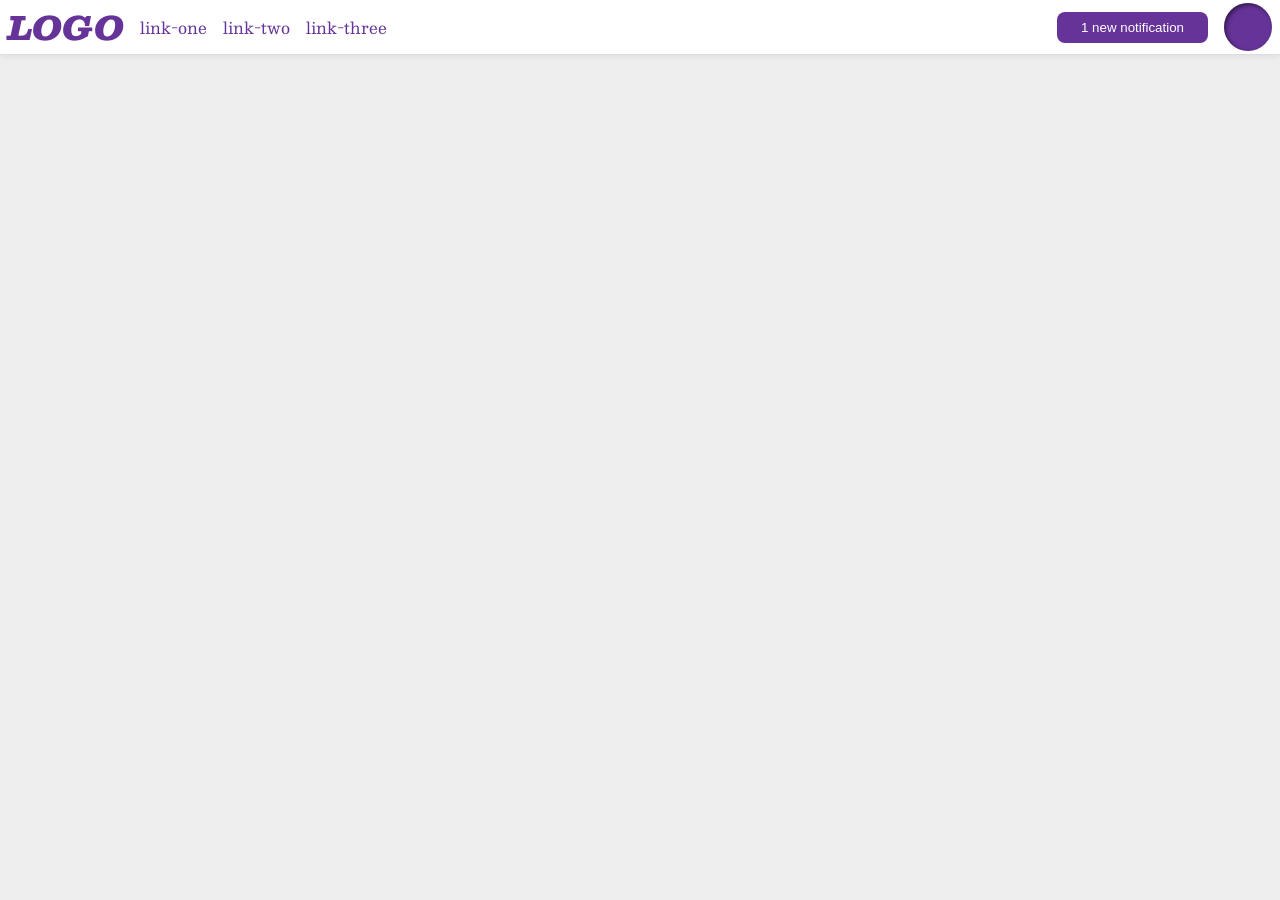
<file: foundations/flex/03-flex-header-2/index.html>
<!DOCTYPE html>
<html lang="en">
  <head>
    <meta charset="UTF-8">
    <meta http-equiv="X-UA-Compatible" content="IE=edge">
    <meta name="viewport" content="width=device-width, initial-scale=1.0">
    <title>Flex Header 2</title>
    <link rel="stylesheet" href="style.css">
  </head>
  <body>
    <div class="header">
      <div class="left">
        <div class="logo">
          LOGO
        </div>
        <ul class="links">
          <li><a href="https://google.com">link-one</a></li>
          <li><a href="https://google.com">link-two</a></li>
          <li><a href="https://google.com">link-three</a></li>
        </ul>
      </div>
      <div class="right">
        <button class="notifications">
        1 new notification
        </button>
        <div class="profile-image"></div>
      </div>
    </div>
  </body>
</html>
</file>
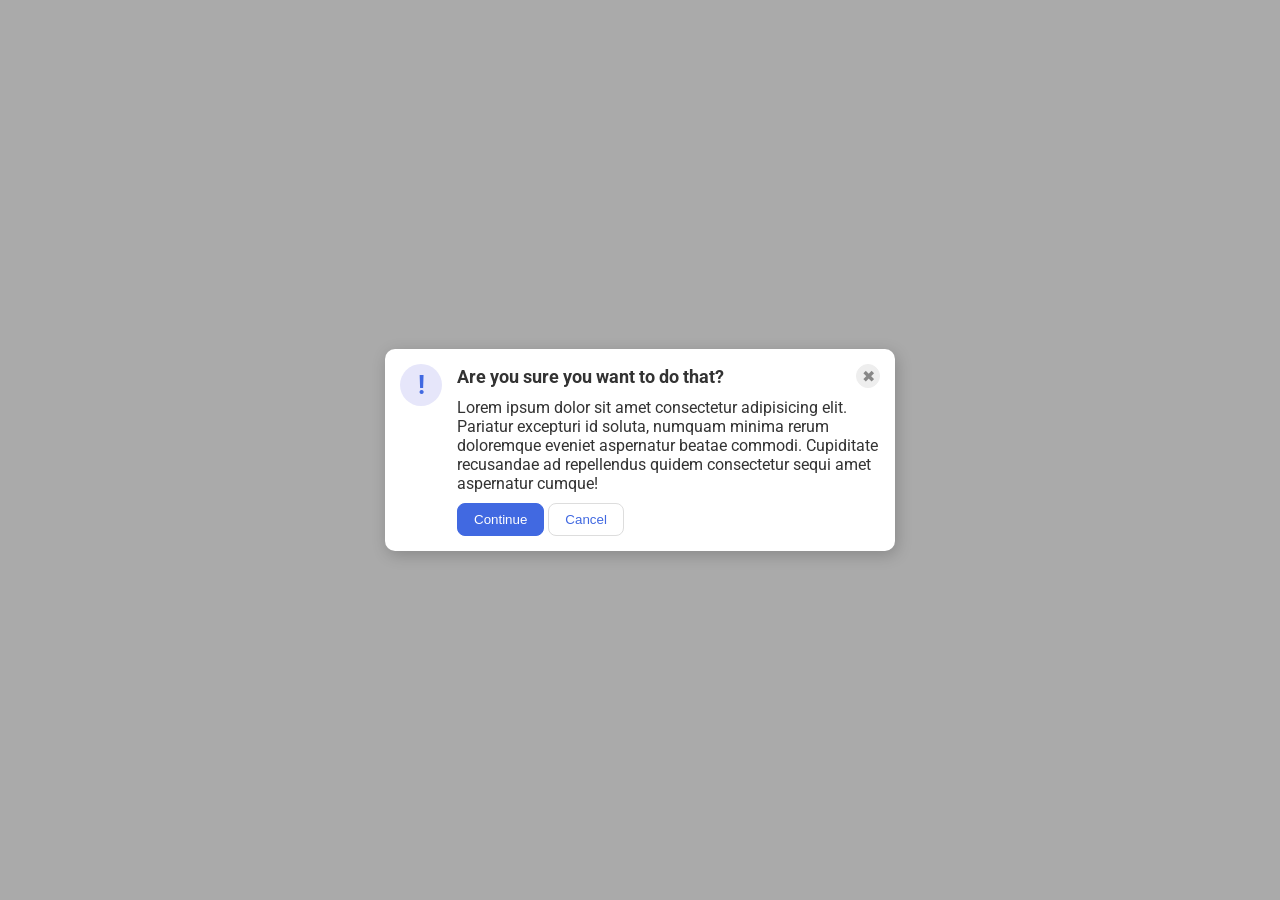
<file: foundations/flex/05-flex-modal/index.html>
<!DOCTYPE html>
<html lang="en">
  <head>
    <meta charset="UTF-8">
    <meta http-equiv="X-UA-Compatible" content="IE=edge">
    <meta name="viewport" content="width=device-width, initial-scale=1.0">
    <link rel="stylesheet" href="style.css">
    <title>Modal</title>
  </head>
  <body>
    <div class="modal">
      <div class="icon">!</div>
      <div class="content">
        <div class="header">
          Are you sure you want to do that?
          <button class="close-button">✖</button>
        </div>
        <div class="text">Lorem ipsum dolor sit amet consectetur adipisicing elit. Pariatur excepturi id soluta, numquam minima rerum doloremque eveniet aspernatur beatae commodi. Cupiditate recusandae ad repellendus quidem consectetur sequi amet aspernatur cumque!</div>
        <button class="continue">Continue</button>
        <button class="cancel">Cancel</button>
      </div>
    </div>
  </body>
</html>
</file>
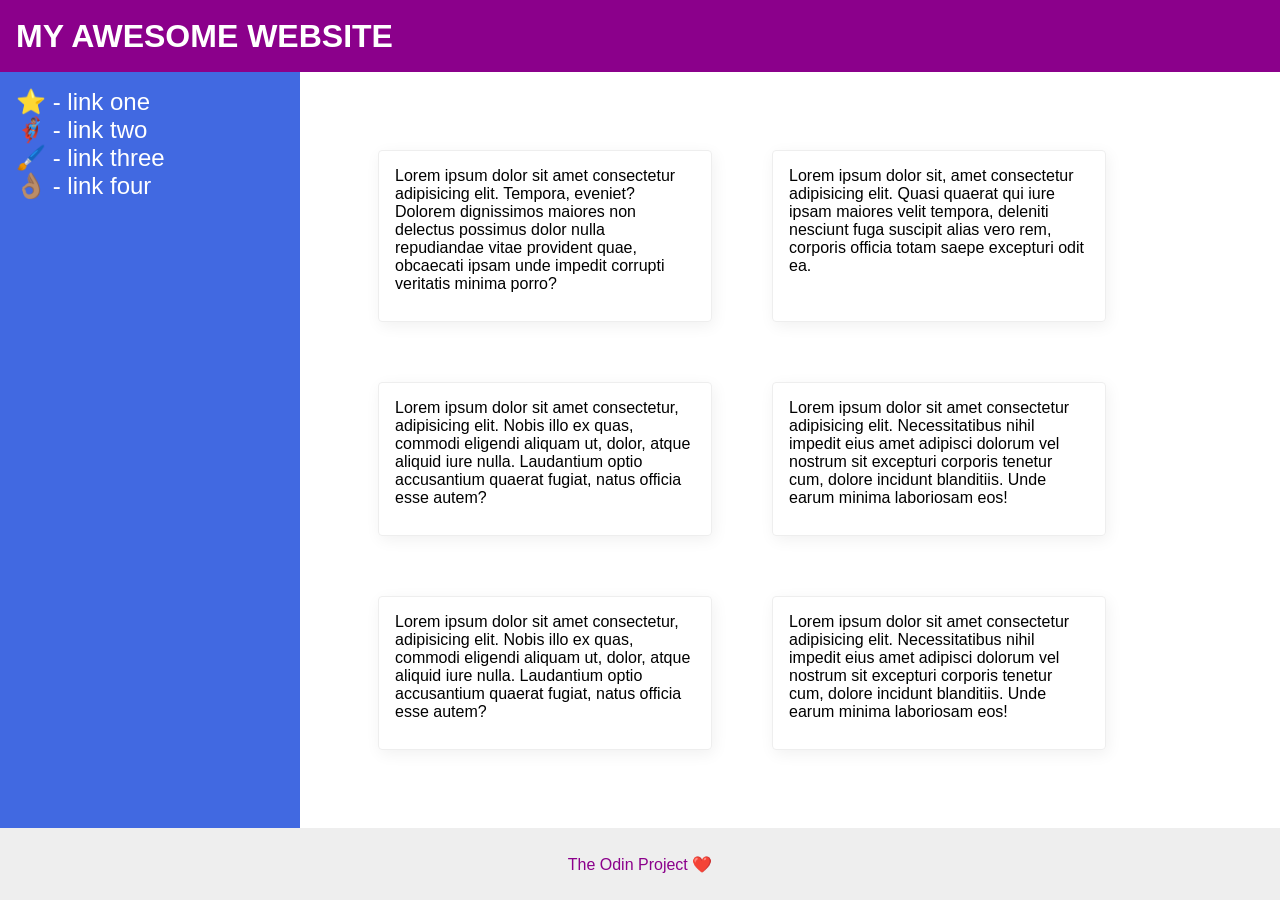
<file: foundations/flex/07-flex-layout-2/index.html>
<!DOCTYPE html>
<html lang="en">
  <head>
    <meta charset="UTF-8">
    <meta http-equiv="X-UA-Compatible" content="IE=edge">
    <meta name="viewport" content="width=device-width, initial-scale=1.0">
    <title>The Holy Grail</title>
    <link rel="stylesheet" href="style.css">
  </head>
  <body>
    <div class="header">
      MY AWESOME WEBSITE
    </div>
    
    <div class="container">
      <div class="sidebar">
        <ul>
          <li><a href="#">⭐ - link one</a></li>
          <li><a href="#">🦸🏽‍♂️ - link two</a></li>
          <li><a href="#">🖌️ - link three</a></li>
          <li><a href="#">👌🏽 - link four</a></li>
        </ul>
      </div>

      <div class="right-text">
        <div class="card">Lorem ipsum dolor sit amet consectetur adipisicing elit. Tempora, eveniet? Dolorem dignissimos maiores non delectus possimus dolor nulla repudiandae vitae provident quae, obcaecati ipsam unde impedit corrupti veritatis minima porro?</div>
        <div class="card">Lorem ipsum dolor sit, amet consectetur adipisicing elit. Quasi quaerat qui iure ipsam maiores velit tempora, deleniti nesciunt fuga suscipit alias vero rem, corporis officia totam saepe excepturi odit ea.</div>
        <div class="card">Lorem ipsum dolor sit amet consectetur, adipisicing elit. Nobis illo ex quas, commodi eligendi aliquam ut, dolor, atque aliquid iure nulla. Laudantium optio accusantium quaerat fugiat, natus officia esse autem?</div>
        <div class="card">Lorem ipsum dolor sit amet consectetur adipisicing elit. Necessitatibus nihil impedit eius amet adipisci dolorum vel nostrum sit excepturi corporis tenetur cum, dolore incidunt blanditiis. Unde earum minima laboriosam eos!</div>
        <div class="card">Lorem ipsum dolor sit amet consectetur, adipisicing elit. Nobis illo ex quas, commodi eligendi aliquam ut, dolor, atque aliquid iure nulla. Laudantium optio accusantium quaerat fugiat, natus officia esse autem?</div>
        <div class="card">Lorem ipsum dolor sit amet consectetur adipisicing elit. Necessitatibus nihil impedit eius amet adipisci dolorum vel nostrum sit excepturi corporis tenetur cum, dolore incidunt blanditiis. Unde earum minima laboriosam eos!</div>
      </div>
    </div>
    
    <div class="footer">
      The Odin Project ❤️
    </div>
  </body>
</html>
</file>
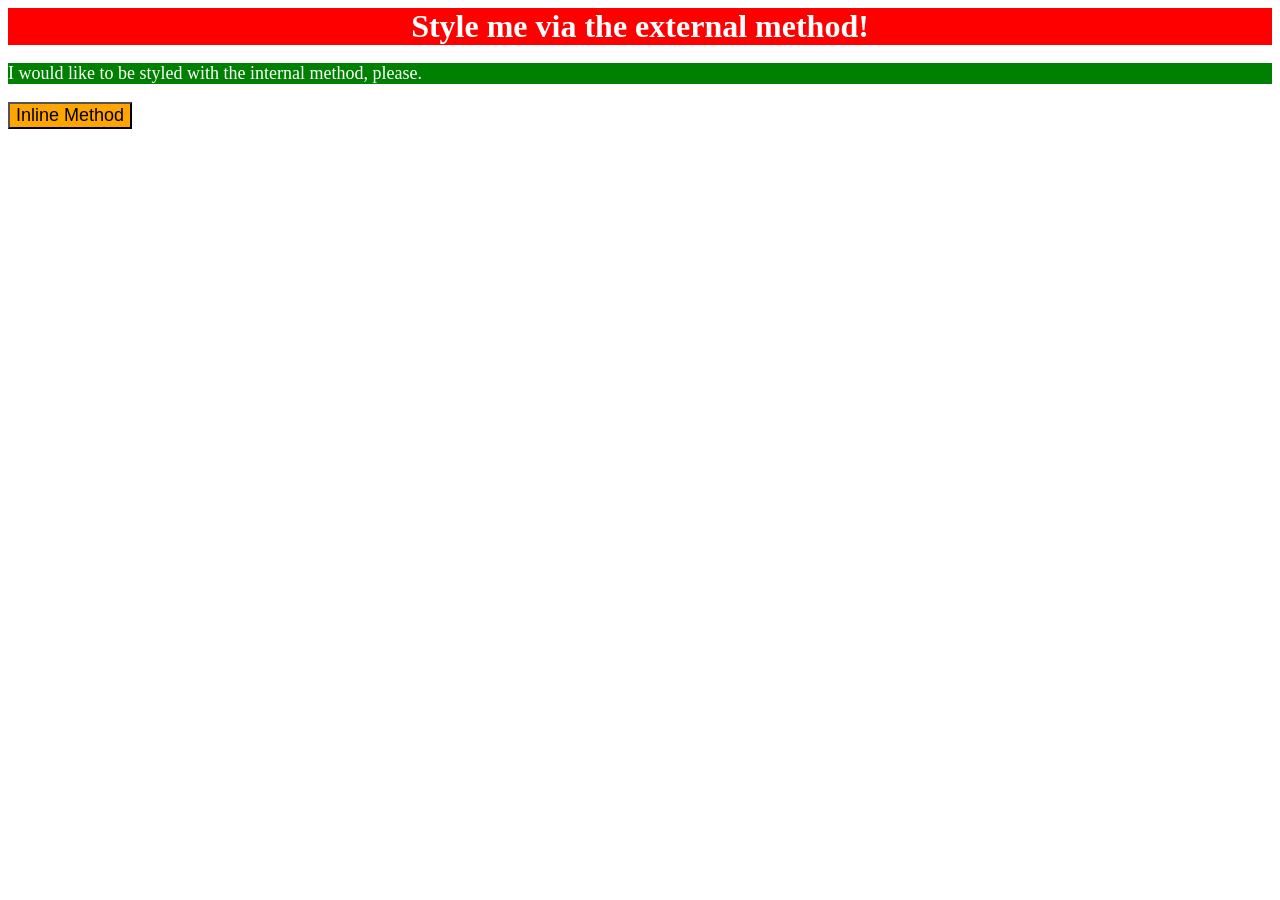
<file: foundations/intro-to-css/01-css-methods/index.html>
<!DOCTYPE html>
<html lang="en">
  <head>
    <style>
      p {
        background-color: green;
        color: white;
        font-size: 18px;
      }
    </style>
    <link rel="stylesheet" href="style.css">
    <meta charset="UTF-8">
    <meta http-equiv="X-UA-Compatible" content="IE=edge">
    <meta name="viewport" content="width=device-width, initial-scale=1.0">
    <title>Methods for Adding CSS</title>
  </head>
  <body>
    <div>Style me via the external method!</div>
    <p>I would like to be styled with the internal method, please.</p>
    <button style="background-color: orange; font-size: 18px;">Inline Method</button>
  </body>
</html>
</file>
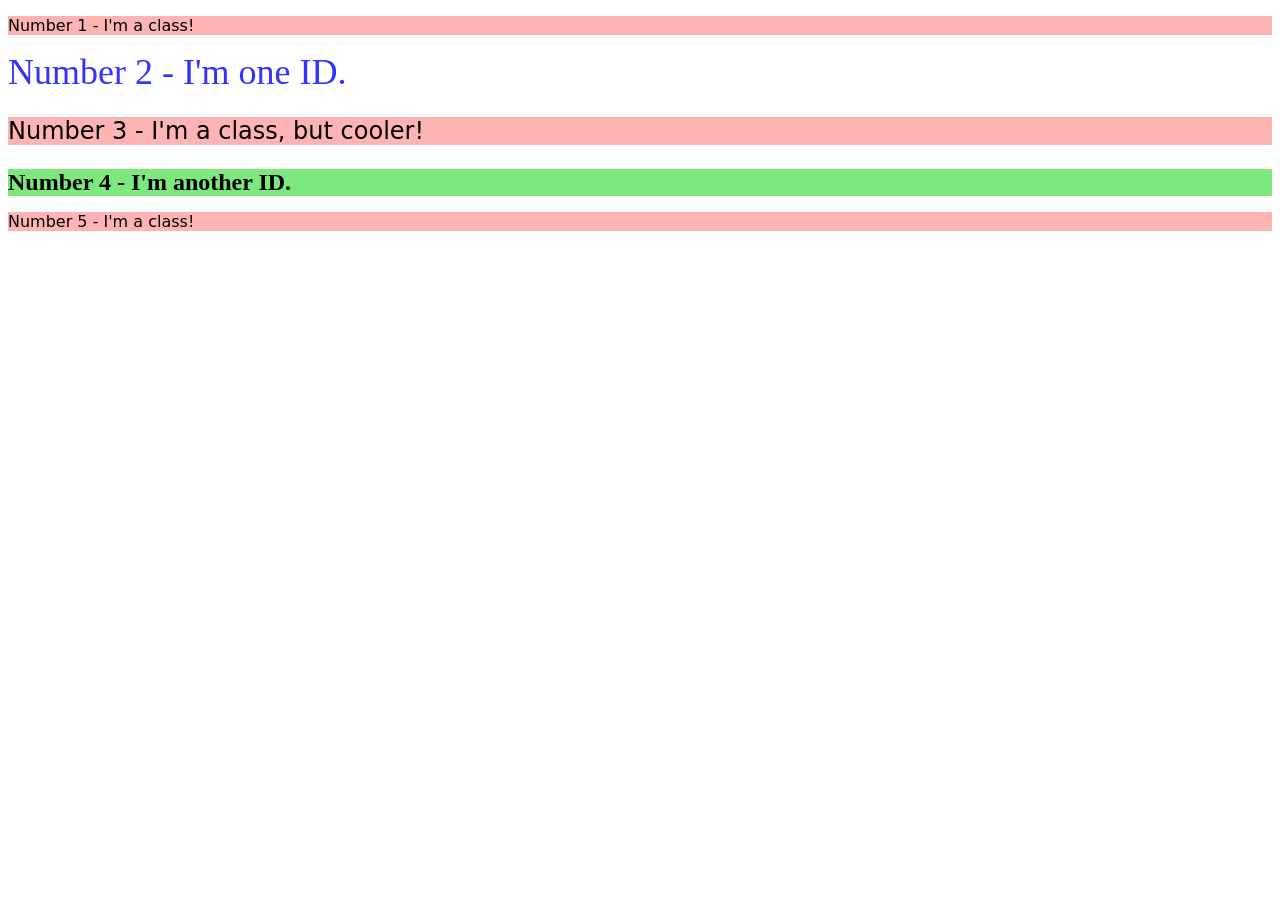
<file: foundations/intro-to-css/02-class-id-selectors/index.html>
<!DOCTYPE html>
<html lang="en">
  <head>
    <meta charset="UTF-8">
    <meta http-equiv="X-UA-Compatible" content="IE=edge">
    <meta name="viewport" content="width=device-width, initial-scale=1.0">
    <title>Class and ID Selectors</title>
    <link rel="stylesheet" href="style.css">
  </head>
  <body>
    <p class="important">Number 1 - I'm a class!</p>
    <div id="second">Number 2 - I'm one ID.</div>
    <p class="important cooler">Number 3 - I'm a class, but cooler!</p>
    <div id="fourth">Number 4 - I'm another ID.</div>
    <p class="important">Number 5 - I'm a class!</p>
  </body>
</html>
</file>
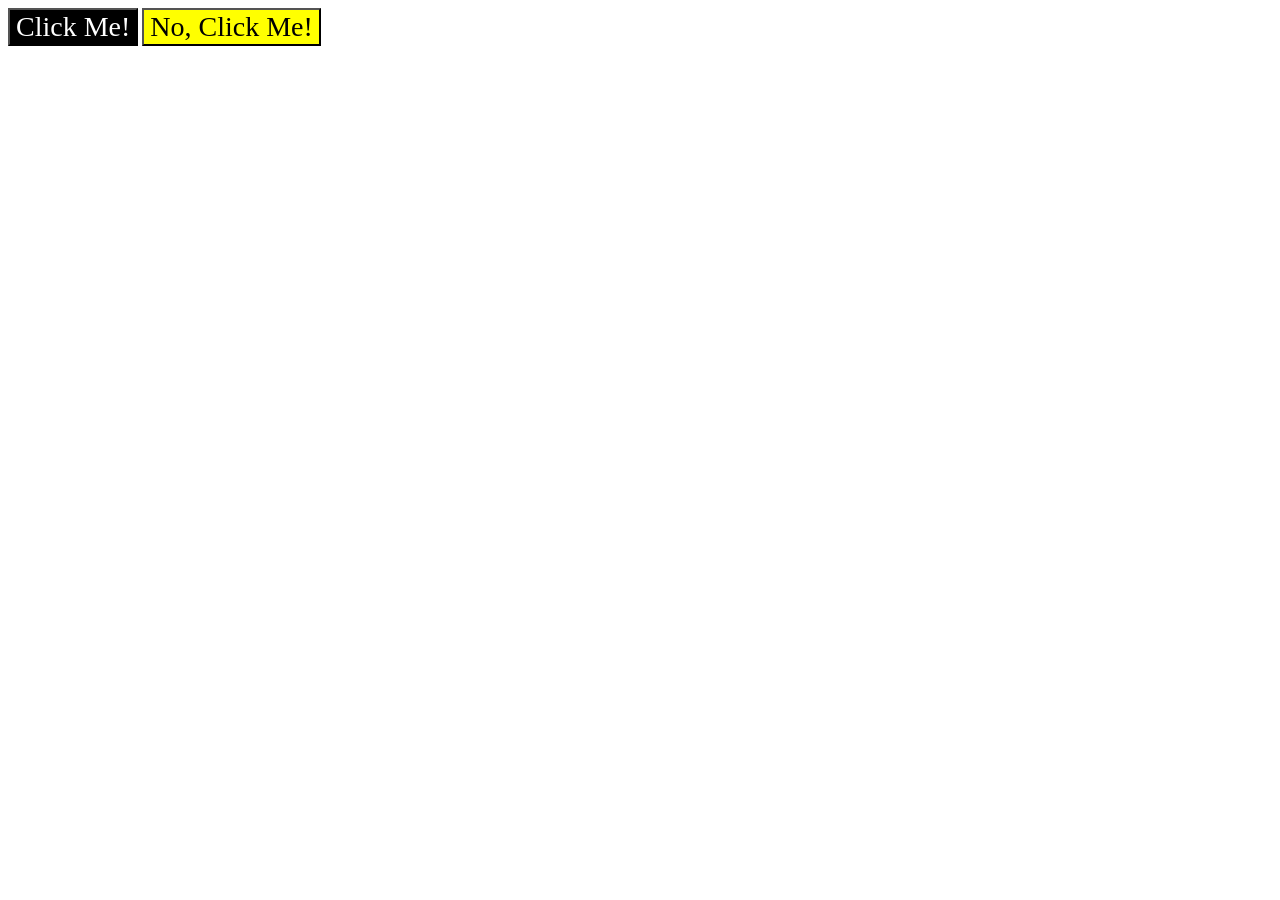
<file: foundations/intro-to-css/03-grouping-selectors/index.html>
<!DOCTYPE html>
<html lang="en">
  <head>
    <meta charset="UTF-8">
    <meta http-equiv="X-UA-Compatible" content="IE=edge">
    <meta name="viewport" content="width=device-width, initial-scale=1.0">
    <title>Grouping Selectors</title>
    <link rel="stylesheet" href="style.css">
  </head>
  <body>
    <button class="first">Click Me!</button>
    <button class="second">No, Click Me!</button>
  </body>
</html>
</file>
<file: foundations/flex/03-flex-header-2/style.css>
/* this is some magical font-importing.  
you'll learn about it later. */
@import url('https://fonts.googleapis.com/css2?family=Besley:ital,wght@0,400;1,900&display=swap');

body {
  margin: 0;
  background: #eee;
  font-family: Besley, serif;
}

.header {
  background: white;
  border-bottom: 1px solid #ddd;
  box-shadow: 0 0 8px rgba(0,0,0,.1);
  /* answer */
  display: flex;
  justify-content: space-between;
  align-items: center;
}

.profile-image {
  background: rebeccapurple;
  box-shadow: inset 2px 2px 4px rgba(0,0,0,.5);
  border-radius: 50%;
  width: 48px;
  height: 48px;
}

.logo {
  color: rebeccapurple;
  font-size: 32px;
  font-weight: 900;
  font-style: italic;
}

button {
  border: none;
  border-radius: 8px;
  background: rebeccapurple;
  color: white;
  padding: 8px 24px;
  /* answer */
  align-self: center;
}

a {
  /* this removes the line under our links */
  text-decoration: none;
  color: rebeccapurple;
}

ul {
  list-style-type: none;
  /* answer */
  display: flex;
  padding: 0;
  margin: 0;
  align-items: center;
  gap: 16px;
}

/* answer */
.left {
  display: flex;
  gap: 16px;
  margin: 0 8px;
}

.right {
  display: flex;
  gap: 16px;
  margin: 0 8px;
}
</file>
<file: foundations/flex/05-flex-modal/style.css>
@import url('https://fonts.googleapis.com/css2?family=Roboto:wght@400;700&display=swap');

html, body {
  height: 100%;
}

body {
  font-family: Roboto, sans-serif;
  margin: 0;
  background: #aaa;
  color: #333;
  /* I'll give you this one for free lol */
  display: flex;
  align-items: center;
  justify-content: center;
}

.modal {
  background: white;
  width: 480px;
  border-radius: 10px;
  box-shadow: 2px 4px 16px rgba(0,0,0,.2);
  /* answer */
  padding: 15px;
  display: flex;
  /* flex-direction:row; */ /* redundant */
}

.icon {
  color: royalblue;
  font-size: 26px;
  font-weight: 700;
  background: lavender;
  width: 42px;
  height: 42px;
  border-radius: 50%;
  display: flex;
  align-items: center;
  justify-content: center;
  /* answer */
  margin-right: 15px;
  flex-shrink: 0;
}

.close-button {
  background: #eee;
  border-radius: 50%;
  color: #888;
  font-weight: 400;
  font-size: 16px;
  height: 24px;
  width: 24px;
  display: flex;
  align-items: center;
  justify-content: center;
  border: 1px solid #eee;
  padding: 0;
}

button {
  cursor: pointer;
  padding: 8px 16px;
  border-radius: 8px;
}

button.continue {
  background: royalblue;
  border: 1px solid royalblue;
  color: white;
}

button.cancel {
  background: white;
  border: 1px solid #ddd;
  color: royalblue;
}

/* answer */
.header {
  font-weight: bold;
  font-size: 18px;
  display: flex;
  flex-direction: row;
  justify-content: space-between;
  align-items: center;
} /* instead of build another container (the .title in the previous version) */

.text {
  margin: 10px 0;
}
</file>
<file: foundations/flex/07-flex-layout-2/style.css>
body {
  font-family: -apple-system, BlinkMacSystemFont, 'Segoe UI', Roboto, Oxygen, Ubuntu, Cantarell, 'Open Sans', 'Helvetica Neue', sans-serif;
  margin: 0;
  min-height: 100vh;
  /* answer */
  display: flex;
  flex-direction: column;
  /* justify-content: space-between; */ /* it's redundant after flex: auto is set to the main body*/
}

.header {
  height: 72px;
  background: darkmagenta;
  color: white;
  /* answer */
  font-size: 32px;
  font-weight: 900;
  display: flex;
  align-items: center;
  text-indent: 16px; /* solution uses padding: 0 16px; */
}

.footer {
  height: 72px;
  background: #eee;
  color: darkmagenta;
  /* answer */
  display: flex;
  align-items: center;
  justify-content: center;
}

.sidebar {
  width: 300px;
  background: royalblue;
  box-sizing: border-box;
  /* answer */
  flex-shrink: 0;
  font-size: 24px;
  padding: 16px;
}

.card {
  border: 1px solid #eee;
  box-shadow: 2px 4px 16px rgba(0,0,0,.06);
  border-radius: 4px;
  /* answer */
  width: 300px;
  /* height: 180px; */ /* instead of specify the height*/
  margin: 30px; /* solution set gap to .right-text instead */
  padding: 16px;
}

/* answer */
.container {
  display: flex;
  flex: auto;
}

a {
  text-decoration: none;
  color: white;
}

ul {
  list-style-type: none;
  margin: 0;
  padding: 0;
}

.right-text {
  padding: 48px;
  display: flex;
  flex-wrap: wrap;
}
</file>
<file: foundations/intro-to-css/01-css-methods/style.css>
div {
    background-color: red;
    color: white;
    font-size: 32px;
    text-align: center;
    font-weight: 700;
}
</file>
<file: foundations/intro-to-css/02-class-id-selectors/style.css>
/* Add CSS Styling */
.important {
    background-color: rgb(255, 180, 180);
    font-family: Verdana, "DejaVu Sans", sans-serif;
}

.important.cooler {
    font-size: 24px;
}

#second {
    color: #3333ff;
    font-size: 36px;
}

#fourth {
    background-color: hsl(120, 70%, 70%);
    font-weight: 700;
    font-size: 24px;
}
</file>
<file: foundations/intro-to-css/03-grouping-selectors/style.css>
/* Add CSS Styling */
.first,
.second {
    font-size: 28px;
    font-family: Hevetica, "Times New Roman", sans-serif;
}

.first {
    background-color: black;
    color: white;
}

.second {
    background-color: yellow;
}
</file>
